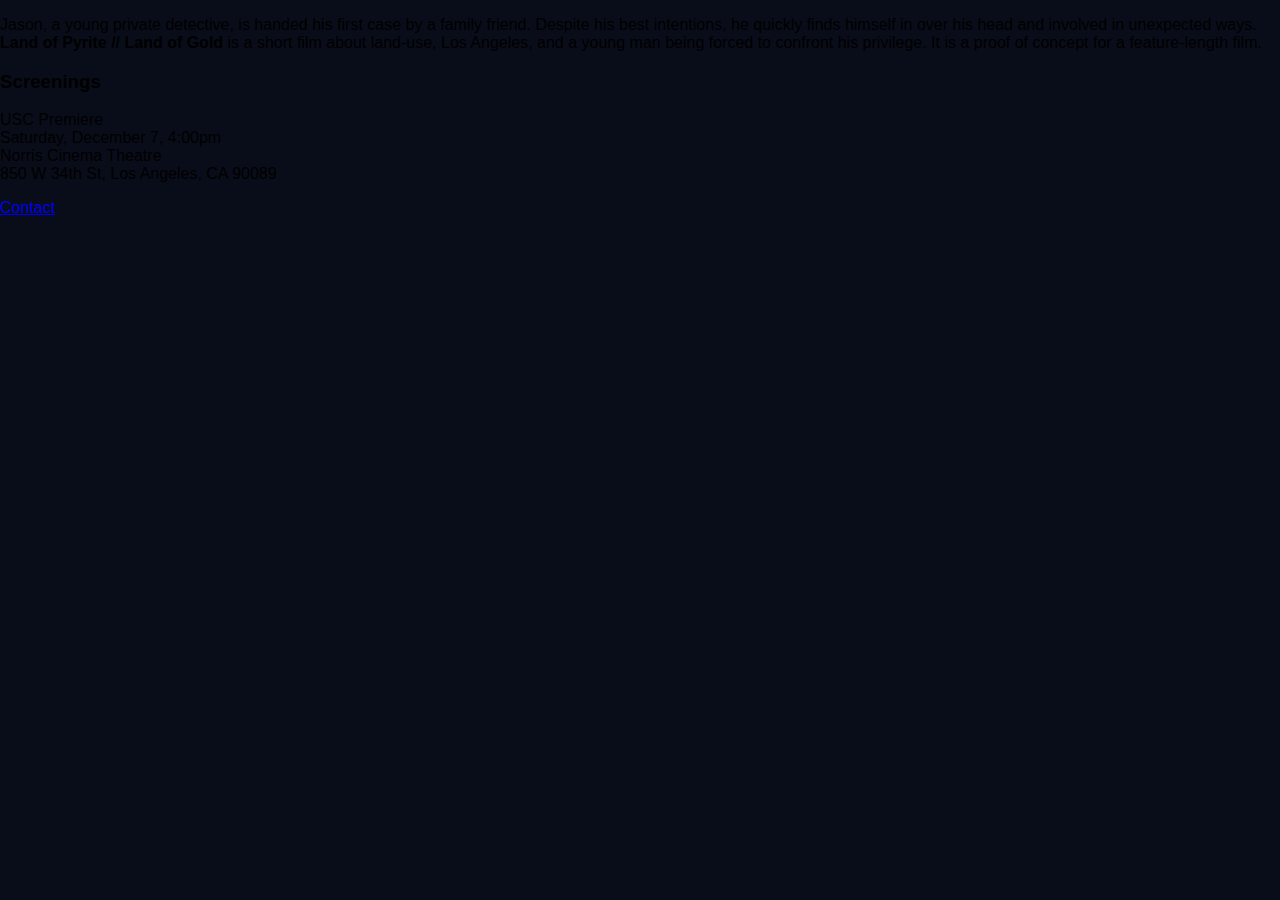
<file: alt2.html>
<!DOCTYPE html>

<html>
  <head>
    <meta name="viewport" content="width=device-width">
    <title>Land of Pyrite // Land of Gold</title>
    <link href="https://fonts.googleapis.com/css?family=Josefin+Sans:400,700i|Open+Sans:400,700" rel="stylesheet">
    <link rel="stylesheet" href="css/main.css"/>
  </head>
  <body>
    <div class="content alt2">
      <div class="column left">
        <p>
          Jason, a young private detective, is handed his first case by a 
          family friend. Despite his best intentions, he quickly finds himself 
          in over his head and involved in unexpected ways. <span class="bold">Land of Pyrite // 
          Land of Gold</span> is a short film about land-use, Los Angeles, and a young 
          man being forced to confront his privilege. It is a proof of concept 
          for a feature-length film.
        </p>
      </div>
      <div class="column right">
        <h3>Screenings</h3>
        <p>
          USC Premiere
          <br/>
          Saturday, December 7, 4:00pm
          <br/>
          Norris Cinema Theatre
          <br/>
          850 W 34th St, Los Angeles, CA 90089
        </p>
        <div class="links">
          <a id="contact" href="mailto:stephen.nigro@gmail.com">Contact</a>
          <a id="instagram" href="https://www.instagram.com/loplogfilm/" target="_blank">
            <span class="icon" />
          </a>
        </div>
      </div>
    </div>
  </body>
</html>
</file>
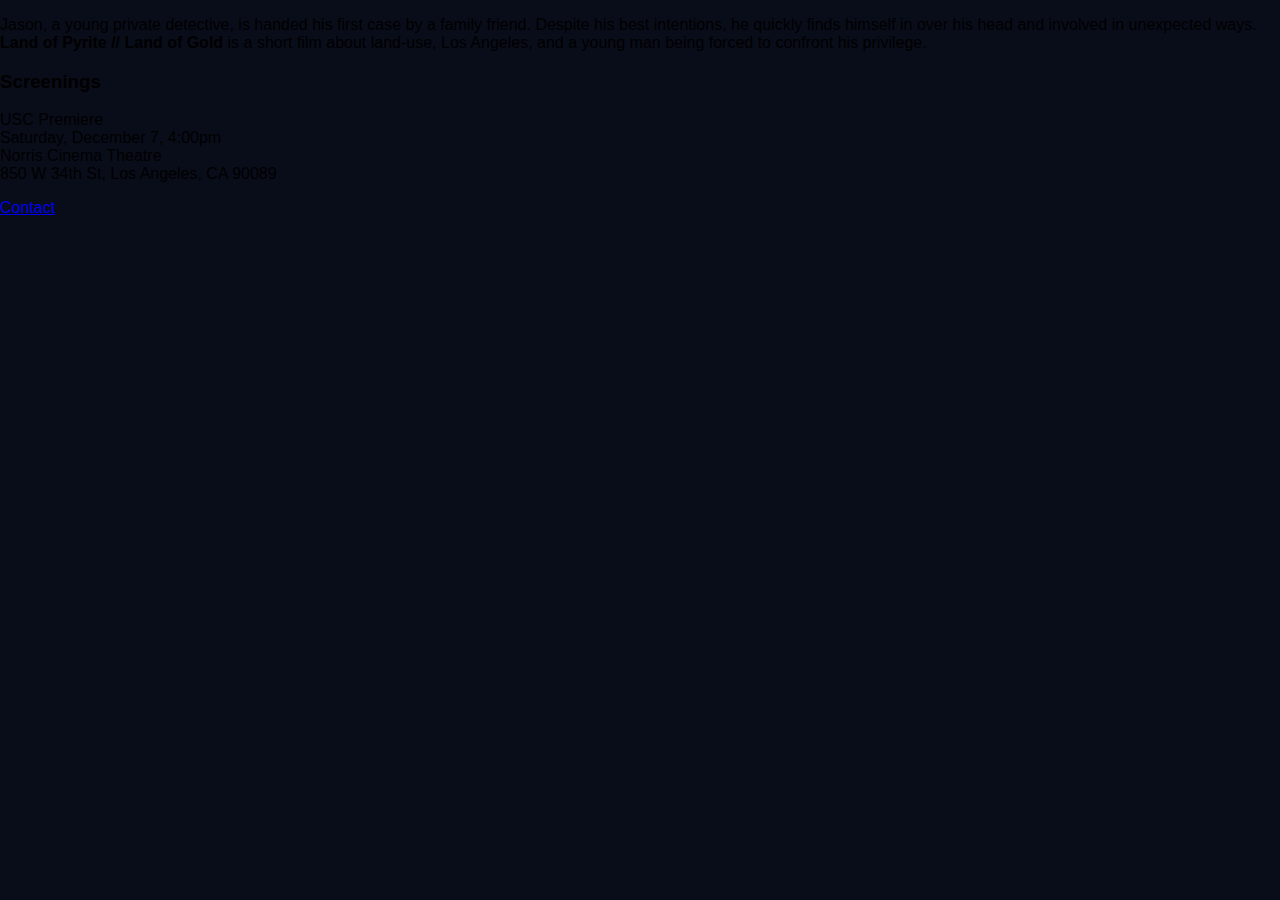
<file: alt/contain.html>
<!DOCTYPE html>

<html>
  <head>
    <meta name="viewport" content="width=device-width">
    <title>Land of Pyrite // Land of Gold</title>
    <link href="https://fonts.googleapis.com/css?family=Josefin+Sans:400,700i|Open+Sans:400,700" rel="stylesheet">
    <link rel="stylesheet" href="../css/main.css"/>
  </head>
  <body>
    <div class="content alt2">
      <div class="column left">
        <p>
          Jason, a young private detective, is handed his first case by a 
          family friend. Despite his best intentions, he quickly finds himself 
          in over his head and involved in unexpected ways. <span class="bold">Land of Pyrite // 
          Land of Gold</span> is a short film about land-use, Los Angeles, and a young 
          man being forced to confront his privilege.
        </p>
      </div>
      <div class="column right">
        <h3>Screenings</h3>
        <p>
          USC Premiere
          <br/>
          Saturday, December 7, 4:00pm
          <br/>
          Norris Cinema Theatre
          <br/>
          850 W 34th St, Los Angeles, CA 90089
        </p>
        <div class="links">
          <a id="contact" href="mailto:stephen.nigro@gmail.com">Contact</a>
          <a id="instagram" href="https://www.instagram.com/loplogfilm/" target="_blank">
            <span class="icon" />
          </a>
        </div>
      </div>
    </div>
  </body>
</html>
</file>
<file: css/main.css>
body {
  position: relative;
  margin: 0;
  background: #090d1a;
  font-family: 'Lato', sans-serif;
}

#background {
  position: fixed;
  width: 100%;
  height: 100%;
  z-index: -1;
}

#map-video {
  width: 100%;
  height: 100%;
  object-fit: cover;
}

#content {
  position: fixed;
  height: 100%;
  width: 100%;
}

#title-wrapper {
  height: 100%;
  width: 100%;
  position: absolute;
  top: 0;
  left: 0;
  padding: 0px 40px;
  box-sizing: border-box;
  display: flex;
  justify-content: center;
  align-items: center;
  opacity: 0;
  transition: opacity 2.1s 3.35s;
}

#title {
  height: 50%;
  max-height: 600px;
  max-width: 100%;
  object-fit: contain;
  filter: drop-shadow(-10px 8px 6px #080d17);
}

#buttons {
  position: absolute;
  width: 100%;
  left: 0;
  bottom: 50px;
  display: flex;
  flex-direction: row;
  justify-content: center;
  flex-wrap: wrap;
  opacity: 0;
  transition: opacity 1.3s;
}

#buttons.visible {
  opacity: 1;
}

#links {
  display: flex;
  flex-direction: row;
  flex-wrap: wrap;
  justify-content: center;
}

.button {
  display: none;
  font-size: 18px;
  color: #70716f;
  background: #0c111e;
  border: none;
  border-radius: 10px;
  min-height: 40px;
  min-width: 40px;
  text-decoration: none;
  cursor: pointer;
  margin: 10px;
  padding: 10px 20px;
  box-sizing: border-box;
}

#buttons.visible .button {
  display: initial;
}

#links .button {
  padding: 4px;
  border-radius: 6px;
}

.icon {
  display: block;
  width: 100%;
  height: 100%;
  background-position: center;
  background-size: contain;
  background-repeat: no-repeat;
  background-clip: padding-box;
}

.ic-imdb {
  background-image: url(../images/imdb.png);
}

.ic-instagram {
  background-image: url(../images/instagram.png);
}

.ic-spotify {
  background-image: url(../images/spotify.png);
}

#overlay {
  position: absolute;
  top: 0;
  bottom: 0;
  left: 0;
  right: 0;
  display: flex;
  justify-content: center;
  align-items: center;
  opacity: 0;
  transition: opacity 0.7s;
}

#overlay #modal {
  max-width: 900px;
  padding: 15px 40px;
  margin: 40px;
  font-size: 18px;
  color: #70716f;
  background: #090d1a;
  border-radius: 10px;
  text-align: center;
}

#overlay.visible {
  background: #0c111eaa;
  opacity: 1;
  z-index: 1;
}

.bold {
  font-weight: bold;
}

@media screen and (max-width: 460px) {
  #title-wrapper {
    padding-bottom: 60px;
  }
}
</file>
